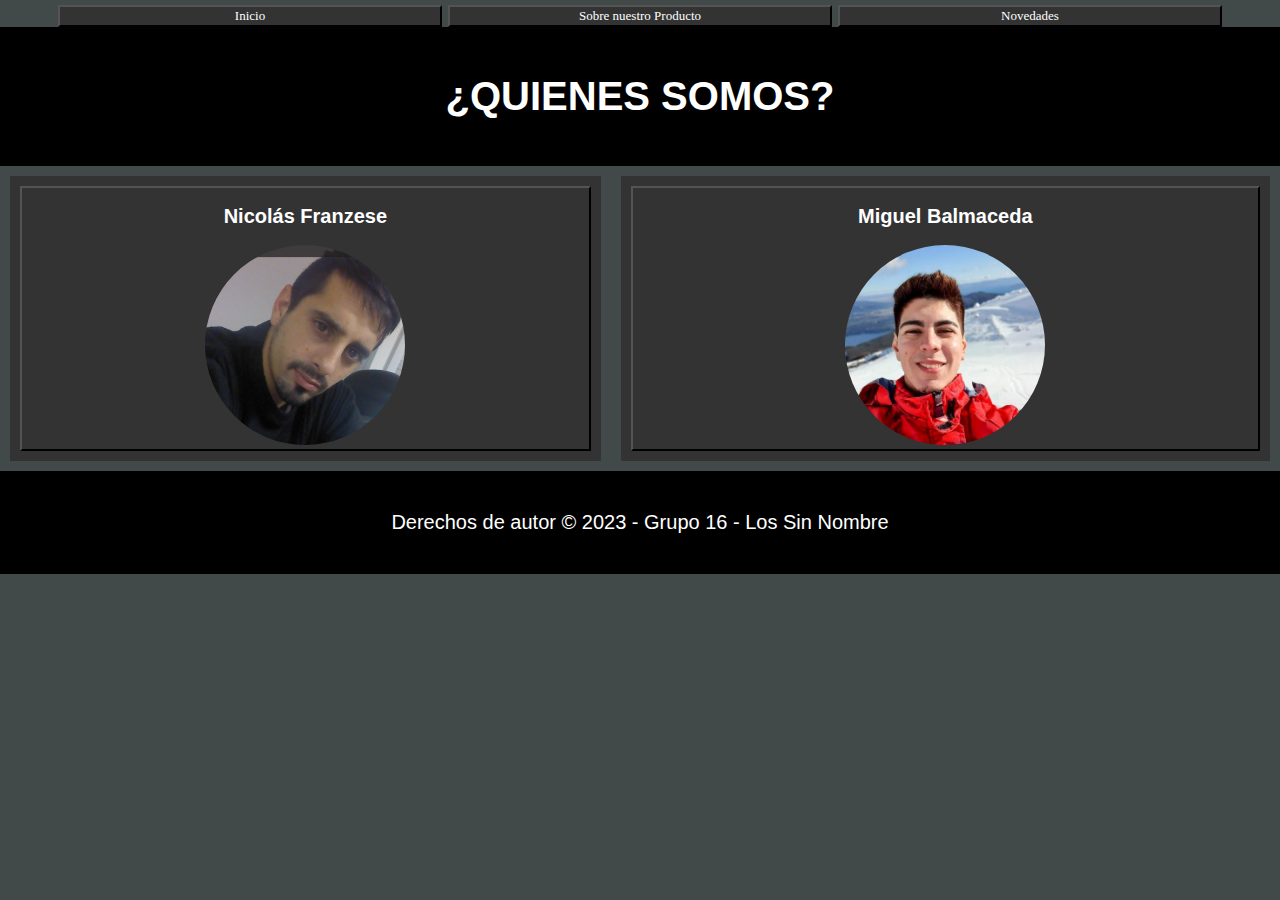
<file: Quienes_Somos.html>
<!DOCTYPE html>
<html lang="es">
<head>
	<meta charset="UTF-8">
	<meta name="viewport" content="width=device-width, initial-scale=1.0">
	<title>¿Quienes Somos?</title>
	<!--Importo Css que se encuentra en otro archivo-->
	<link rel="stylesheet" href="CSS/style-quienes_somos.css">

</head>


<body style="background-color: #424949; ">
	<!--Importo Js que se encuentra en otro archivo-->
	<script src="JS/script-quienes_somos.js"></script>

	<div style="text-align: center">
		<button style="width: 30%; background-color: #333; color: white; font-family: Verdana; font-size: 13px; height: auto;" onclick="irAInicio()"> Inicio </button>
		<button style="width: 30%; background-color: #333; color: white; font-family: Verdana; font-size: 13px; height: auto;" onclick="irASobreProducto()"> Sobre nuestro Producto </button>
		<button style="width: 30%; background-color: #333; color: white; font-family: Verdana; font-size: 13px; height: auto;" onclick="irANovedades()"> Novedades </button>
	</div>

	<header>
		<h1>¿QUIENES SOMOS?</h1>
	</header>


	<!--Utilizo section y article con flex box-->
	<section>
		<article class="article">
			<button style="width: 100%; background-color: #333; color: white;" onclick="irAGitNico()">
				<h2>Nicolás Franzese</h2>
				<img src="Imagenes/Nico.png">
			</button>
		</article>

		<article>
			<button style="width: 100%; background-color: #333; color: white;" onclick="irAGitMiguel()">
				<h2>Miguel Balmaceda</h2>
				<img src="Imagenes/Miguel.jpeg">
			</button>
		</article>

	</section>


	<footer>
		<p>Derechos de autor © 2023 - Grupo 16 - Los Sin Nombre</p>
	</footer>

</body>
</html>
</file>
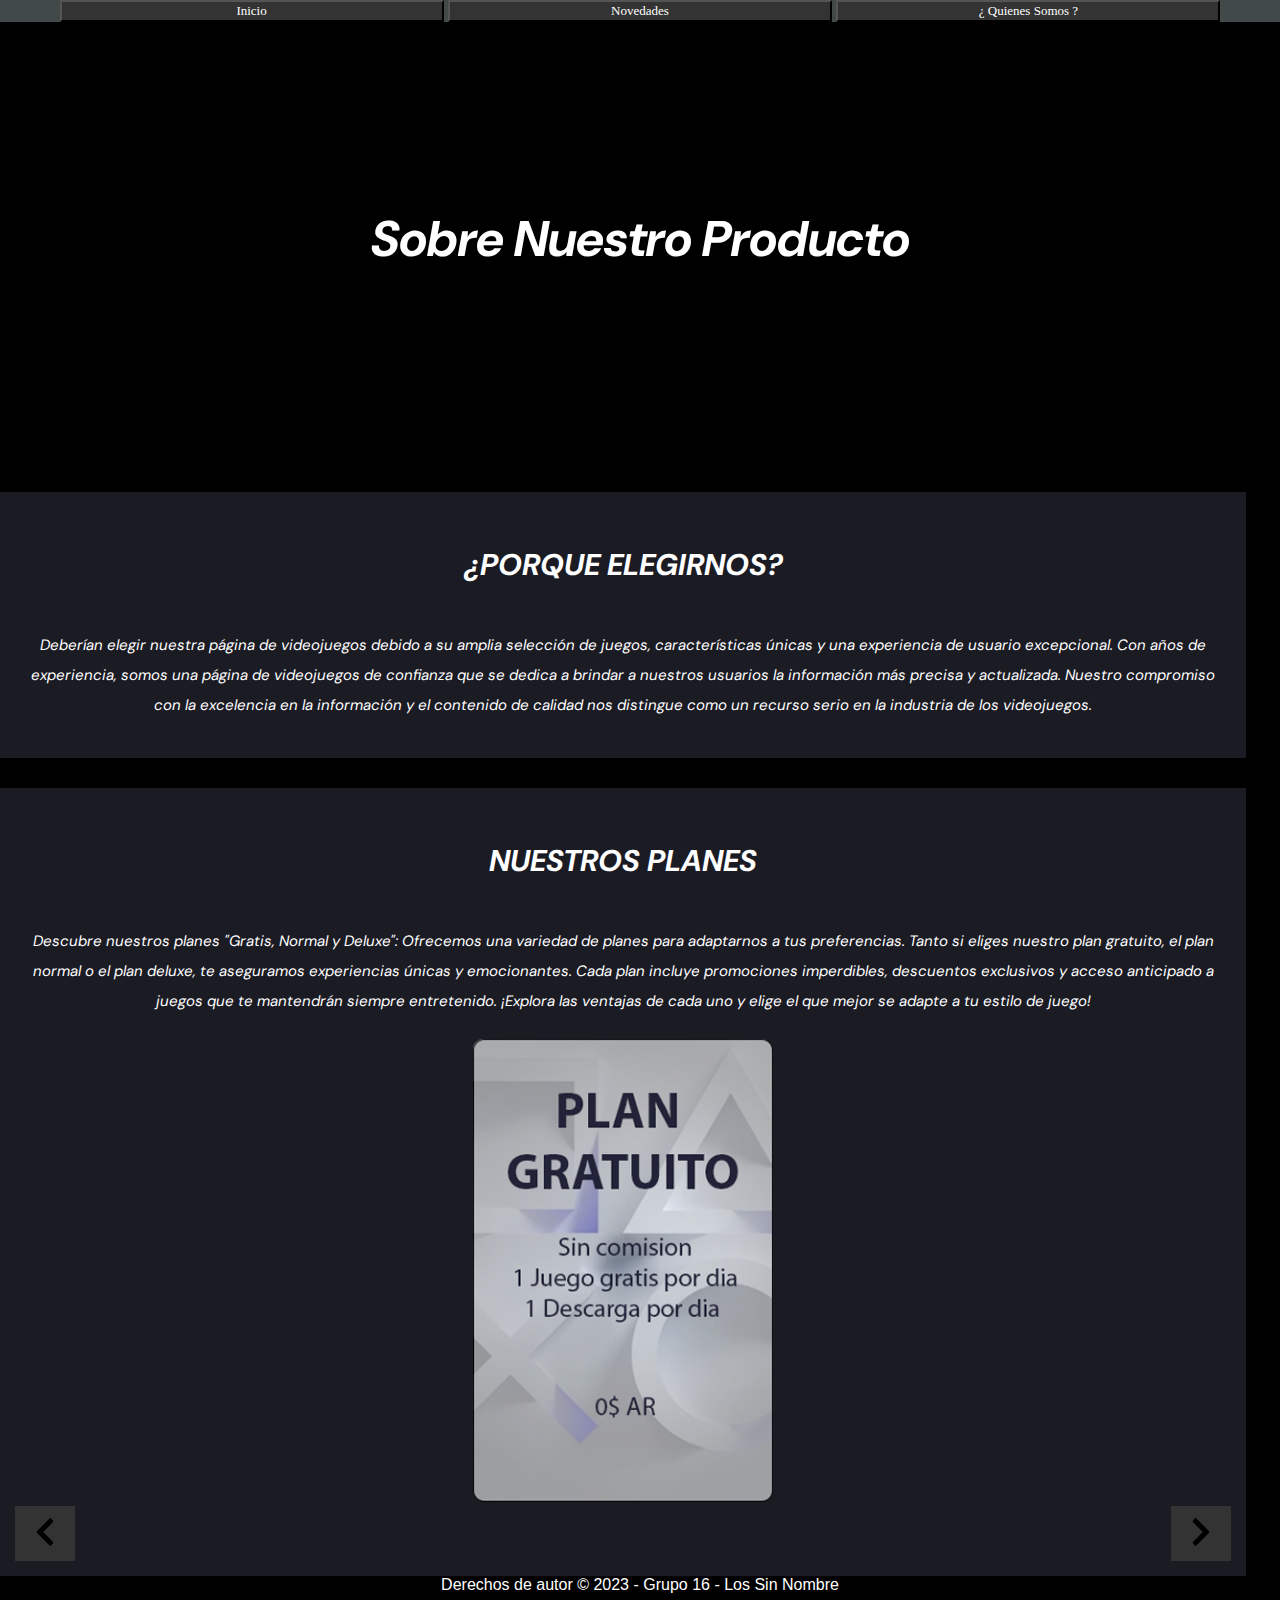
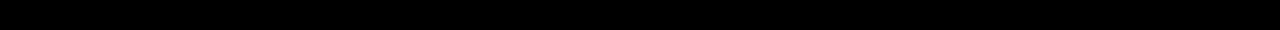
<file: Sobre_Producto.html>
<!DOCTYPE html>
<html lang="es">
<head>
    <meta charset="UTF-8" />
    <meta name="viewport" content="width=device-width, initial-scale=1.0" />
    <title>Sobre Nuestro Producto</title>
    <!--Importo Css que se encuentra en otro archivo-->
    <link rel="stylesheet" href="CSS/style-sobre_producto.css" />
</head>

<body style="background-color: #424949">
    <div style="text-align: center">
        <button style="
          width: 30%;
          background-color: #333;
          color: white;
          font-family: Verdana;
          font-size: 13px;
          height: auto;"  
                onclick="irAInicio()">
                Inicio
        </button>
        <button style="
          width: 30%;
          background-color: #333;
          color: white;
          font-family: Verdana;
          font-size: 13px;
          height:auto;"
                onclick="irANovedades()">
            Novedades
        </button>
        <button style="
          width: 30%;
          background-color: #333;
          color: white;
          font-family: Verdana;
          font-size: 13px;
          height: auto;"
                onclick="irAQuienesSomos()">
            ¿ Quienes Somos ?
        </button>
    </div>

    <header>
        <h1>Sobre Nuestro Producto</h1>
    </header>

    <section>
        <div class="caja1">
            <div class="texto1" style="text-align: center">
                <h1>¿PORQUE ELEGIRNOS?</h1>
                <p>
                    Deberían elegir nuestra página de videojuegos debido a su amplia
                    selección de juegos, características únicas y una experiencia de
                    usuario excepcional. Con años de experiencia, somos una página de
                    videojuegos de confianza que se dedica a brindar a nuestros usuarios
                    la información más precisa y actualizada. Nuestro compromiso con la
                    excelencia en la información y el contenido de calidad nos distingue
                    como un recurso serio en la industria de los videojuegos.
                </p>
            </div>
        </div>


        <div class="caja2">
            <div class="texto1" style="text-align: center">
                <h1>NUESTROS PLANES</h1>
                <p>
                    Descubre nuestros planes "Gratis, Normal y Deluxe": Ofrecemos una
                    variedad de planes para adaptarnos a tus preferencias. Tanto si
                    eliges nuestro plan gratuito, el plan normal o el plan deluxe, te
                    aseguramos experiencias únicas y emocionantes. Cada plan incluye
                    promociones imperdibles, descuentos exclusivos y acceso anticipado a
                    juegos que te mantendrán siempre entretenido. ¡Explora las ventajas
                    de cada uno y elige el que mejor se adapte a tu estilo de juego!
                </p>
            </div>

            <div class="carousel">
                <div class="slide current">
                    <img src="Imagenes/Plan-gratuito.png" alt="Imagen 1">
                </div>
                <div class="slide">
                    <img src="Imagenes/Plan-basico.png" alt="Imagen 2">
                </div>
                <div class="slide">
                    <img src="Imagenes/Plan-vip.png" alt="Imagen 3">
                </div>
            </div>
            <button id="prev"><img src="Imagenes/left.svg" width="20"/></button>
            <button id="next"><img src="Imagenes/right.svg" width="20"/></button>
        </div>

        <!--Importo Js que se encuentra en otro archivo-->
        <script src="JS/script-sobre_producto.js"></script>

    </section>

    <footer>
        <p>Derechos de autor © 2023 - Grupo 16 - Los Sin Nombre</p>
    </footer>

</body>

</html>
</file>
<file: CSS/style-quienes_somos.css>
/*Importo fuente de google fonts que tenemos en un archivo .ttf dentro de nuestro proyecto*/
@font-face {
	font-family: 'DMSSans';
	src: url('../Fonts/DMSans-Italic.ttf') format('truetype');
}

/*<!-- Estilos generales de la página -->*/
body {
	font-family: Arial, sans-serif;
	background-color: black;
	margin: 0;
	padding: 0;
	font-family: 'DMSSans', sans-serif; font-size: 20px
}

header {
	/* background-color: #2ecc71; /* Color de fondo verde */ 
	background-color: black;
	padding: 20px;
	text-align: center;
	color: white;
	font-family: "IBM Plex Sans Condensed", -apple-system, BlinkMacSystemFont,"Segoe UI", Roboto, Oxygen, Ubuntu, Cantarell, "Open Sans", "Helvetica Neue", sans-serif;
}

footer {
	/* background-color: #34495e;  */
	background-color: black;  
	padding: 20px;
	text-align: center;
	color: white;
	font-family: "IBM Plex Sans Condensed", -apple-system, BlinkMacSystemFont,"Segoe UI", Roboto, Oxygen, Ubuntu, Cantarell, "Open Sans", "Helvetica Neue", sans-serif;
}
	
/*<!-- FIN - Estilos generales de la página -->*/
	
section {
	display: flex;
	flex-wrap: wrap;
	flex-direction: row;
	justify-content: center;
	align-items: center;
	align-content: center;
}

article {
	text-align: center;
	/* width: 30%;  */
	padding: 10px;
	margin: 10px;
	background-color: #333;
	transition: transform 0.3s;
	/* margin-left: 5%;  */
	color: white;
	font-family: 'DMSSans', sans-serif;
	font-size: 15px;
}

article {
	flex: 1 40%;
}

article:nth-of-type(2) {
	flex: 2 40%;
}
	
article:hover { 
	transform: scale(1.05); 
} 
	  
	
a {
	text-decoration: none; /* Quita el subrayado */
	color: inherit; /* Mantiene el color del texto heredado */
	}

/* Estilos cuando pasas el mouse por encima del enlace */
a:hover {
	cursor: pointer;
	text-decoration: none; /* Puedes agregar un subrayado cuando se pasa el mouse por encima (opcional) */
	color: inherit; /* Cambia el color del texto al pasar el mouse por encima (puedes usar el color que desees) */
}
	
img {
	width: 200px; /* Establece el ancho de la imagen según tus preferencias */
	height: 200px; /* Establece la altura de la imagen según tus preferencias */
	border-radius: 50%; /* Hace que la imagen tenga bordes redondeados y sea un círculo */
	}
</file>
<file: CSS/style-sobre_producto.css>
/*Importo fuente de google fonts que tenemos en un archivo .ttf dentro de nuestro proyecto*/
@font-face {
    font-family: 'DMSSans';
    src: url('../Fonts/DMSans-Italic.ttf') format('truetype');
}

/*<!-- Estilos generales de la p�gina -->*/
body {
    font-family: Arial, sans-serif;
    background-color: black;
    margin: 0;
    padding: 0;
}

header {
    /* background-color: #2ecc71; /* Color de fondo verde */
    background-color: black;
    padding: 20px;
    text-align: center;
    color: white;
    font-family: "IBM Plex Sans Condensed", -apple-system, BlinkMacSystemFont,"Segoe UI", Roboto, Oxygen, Ubuntu, Cantarell, "Open Sans", "Helvetica Neue", sans-serif;
}

footer {
    /* background-color: #34495e;  */
    background-color: black;
    padding: 20px;
    text-align: center;
    color: white;
    font-family: "IBM Plex Sans Condensed", -apple-system, BlinkMacSystemFont,"Segoe UI", Roboto, Oxygen, Ubuntu, Cantarell, "Open Sans", "Helvetica Neue", sans-serif;
}

/*<!-- FIN - Estilos generales de la p�gina -->*/


/* Estilos cuando pasas el mouse por encima del enlace */
a:hover {
    cursor: pointer;
    text-decoration: none; /* Puedes agregar un subrayado cuando se pasa el mouse por encima (opcional) */
    color: inherit; /* Cambia el color del texto al pasar el mouse por encima (puedes usar el color que desees) */
}


header {
    height: 300px;
    background-image: url(https://www.gamewallpapers.com/wallpapers_slechte_compressie/01wallpapers/wallpaper_god_of_war_2017_01_1920x1080.jpg);
    background-repeat: no-repeat;
    background-size: cover;
    text-align: center;
    padding-top: 150px;
    font-family: DMSSans;
    color: white;
    font-size: 25px;
}

.caja1 {
    background-color: rgb(27, 27, 36);
    width: 95%;
    height: 20%;
    display: flex; /*Organiza todo*/
    justify-content: space-around;
    flex-wrap: wrap; /* Si los elementos no caben se pone uno sobre otro*/
    overflow: hidden;
    float: left;
    gap: 15px;
    padding: 15px;
    margin-bottom: 30px;
}

.caja2 {
    background-color: rgb(27, 27, 36);
    width: 95%;
    height: 20%;
    display: flexbox; /*Organiza todo*/
    justify-content: space-around;
    flex-wrap: wrap; /* Si los elementos no caben se pone uno sobre otro*/
    overflow: hidden;
    float: left;
    gap: 155px;
    padding: 15px;
}


.caja1 .texto1 {
    color: #ffffff;
    font-size: 15px;
    display: flex;
    flex-direction: column;
    justify-content: flex-start;
    position: relative;
    font-family: DMSSans;
    padding: 8px;
    line-height: 2;
}

.caja2 .texto1 {
    color: #ffffff;
    font-size: 15px;
    display: flex;
    flex-direction: column;
    justify-content: flex-start;
    position: relative;
    font-family: DMSSans;
    padding: 8px;
    line-height: 2;
}



.carousel {
    display: flex;
    overflow: hidden;
    width: 300px;
    margin: 0 auto;
}

.slide {
    flex: 0 0 100%;
    transition: transform 0.3s;
}

img {
    max-width: 100%;
    height: auto;
}

#prev, #next {
    background-color: #333;
    color: #fff;
    border: none;
    padding: 10px 20px;
    cursor: pointer;
}

#prev {
    float: left;
}

#next {
    float: right;
}
</file>
